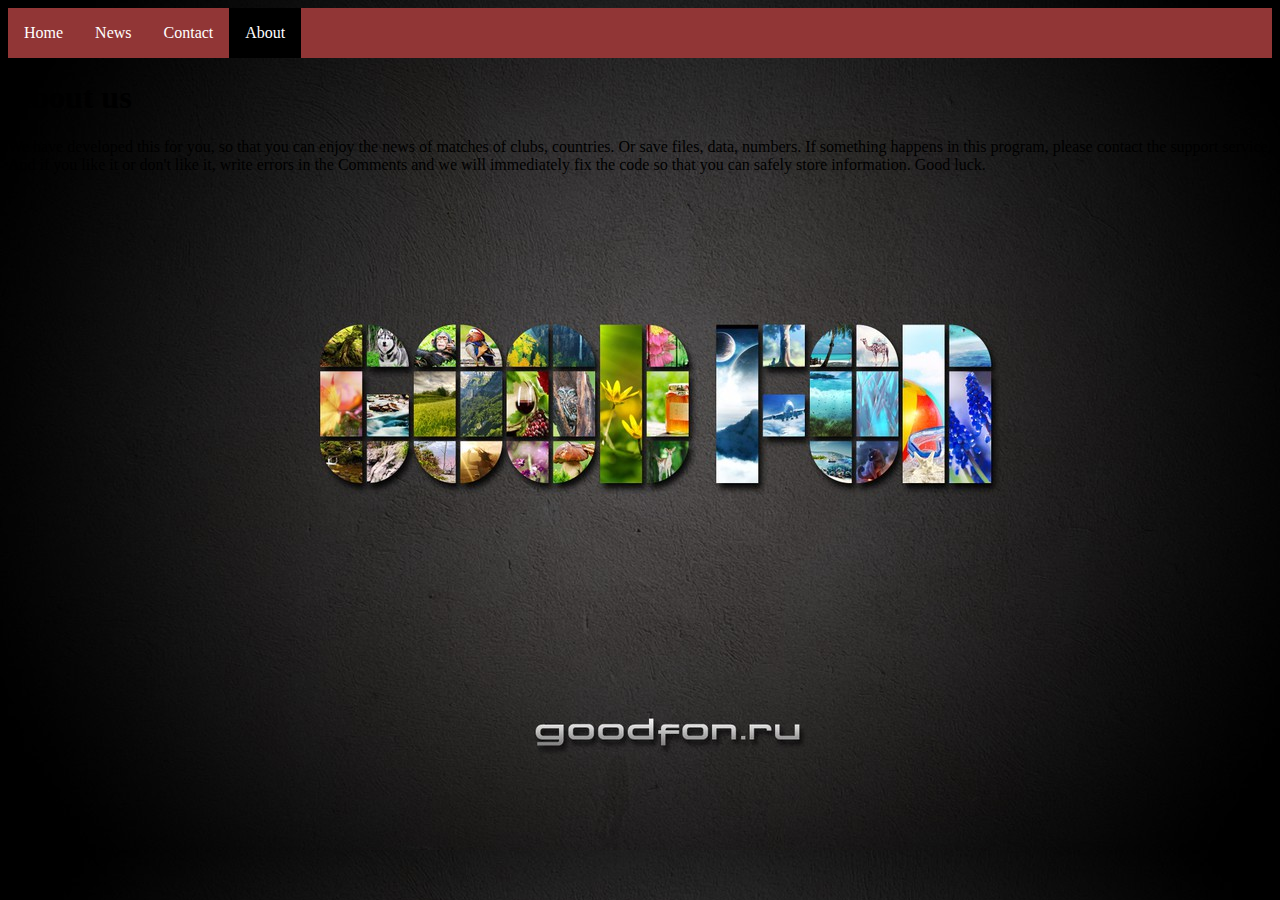
<file: about.html>
<!DOCTYPE html>
<html lang="en">
<head>
    <meta charset="UTF-8">
    <meta http-equiv="X-UA-Compatible" content="IE=edge">
    <meta name="viewport" content="width=device-width, initial-scale=1.0">
    <title>About</title>
    <link rel="stylesheet" href="css/index.css">
    <link rel="icon" href="favicon.ico" type="image/x-icon">
    <link rel="shortcut icon" href="favicon.ico" type="image/x-icon"> 
</head>
<body style="background-image: url('img/bb.jpg');">
    <ul>
        <li><a href="index.html">Home</a></li>
        <li><a href="news.html">News</a></li>
        <li><a href="contact.html">Contact</a></li>
        <li><a class="color-black" href="about.html">About</a></li>
    </ul>
    <h1>About us</h1>
<p>We have developed this for you, so that you can enjoy the news of matches of clubs, countries. Or save files, data, numbers. If something happens in this program, please contact the support service. And if you like it or don't like it, write errors in the Comments and we will immediately fix the code so that you can safely store information. Good luck.</p>    
</body>
</html>
</file>
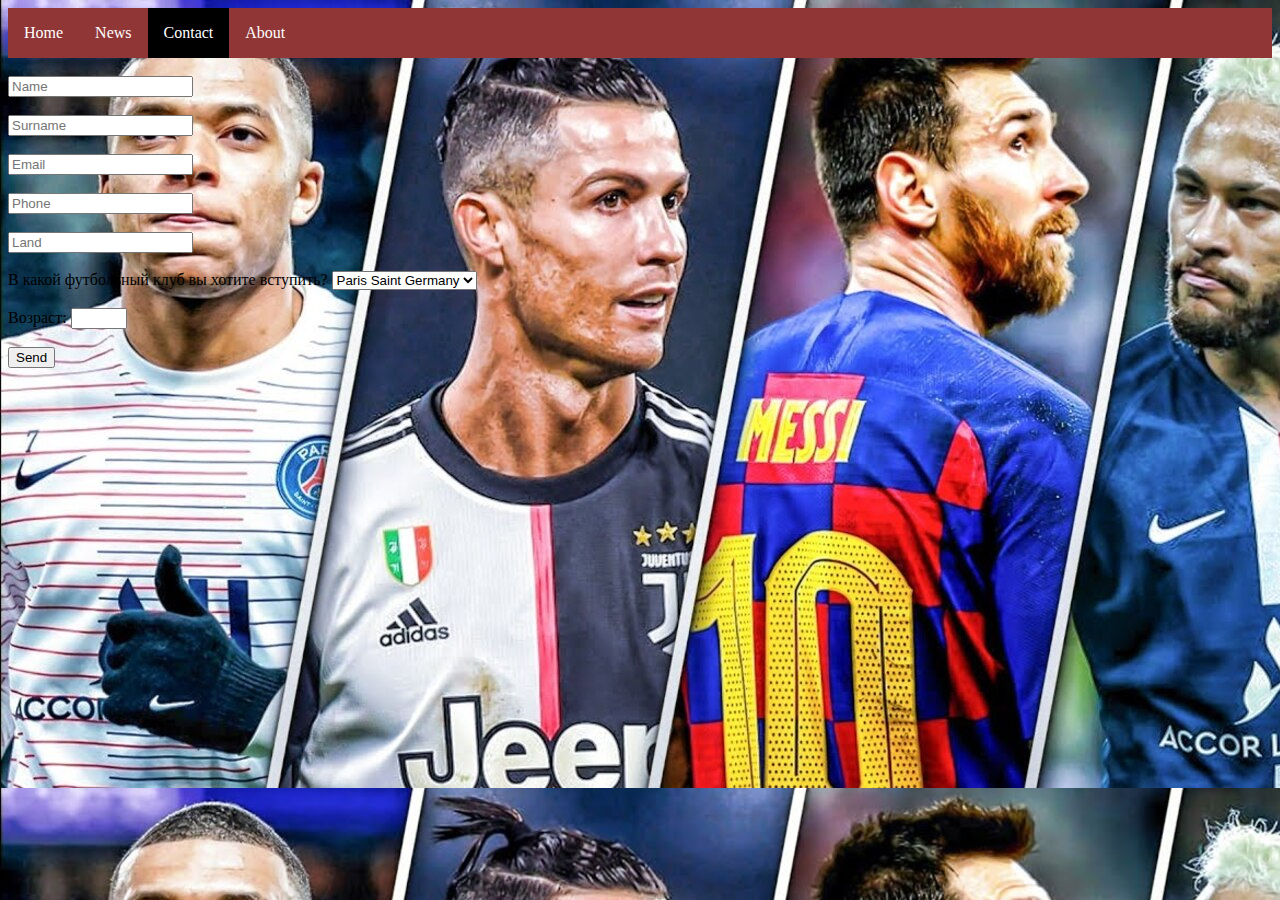
<file: contact.html>
<!DOCTYPE html>
<html lang="en">
<head>
    <meta charset="UTF-8">
    <meta http-equiv="X-UA-Compatible" content="IE=edge">
    <meta name="viewport" content="width=device-width, initial-scale=1.0">
    <title>Contact</title>
    <link rel="stylesheet" href="css/index.css">
    <link rel="stylesheet" href="css/2.css">
    <link rel="icon" href="favicon.ico" type="image/x-icon">
    <link rel="shortcut icon" href="favicon.ico" type="image/x-icon"> 
</head>
<body>
    <ul>
        <li><a href="index.html">Home</a></li>
        <li><a href="news.html">News</a></li>
        <li><a class="color-black" href="contact.html">Contact</a></li>
        <li><a href="about.html">About</a></li>
    </ul>
    <form action="">
        <br>
        <input type="text" placeholder="Name"><br><br>
        <input type="text" placeholder="Surname"><br><br>
        <input type="email" placeholder="Email"><br><br>
        <input type="text" placeholder="Phone"><br><br>
        <input type="text" placeholder="Land"><br><br>
        <label for="football">В какой футбольный клуб вы хотите вступить?</label>
        <select id="ball" name="ball">
            <option value="Paris Saint Germany">Paris Saint Germany</option>
            <option value="Al Nassr">Al Nassr</option>
            <option value="FC Barcelona">FC Barcelona</option>
            <option value="Juventus">Juventus</option>
        </select>
        <br><br>
        <label for="age">Возраст: </label>
            <input type="number" step="1" min="15" max="41" name="age"/>
        <br><br>
        <button>Send</button>
        <!-- <input type="submit" value="Отправить"> -->
    </form>
</body>
</html>
</file>
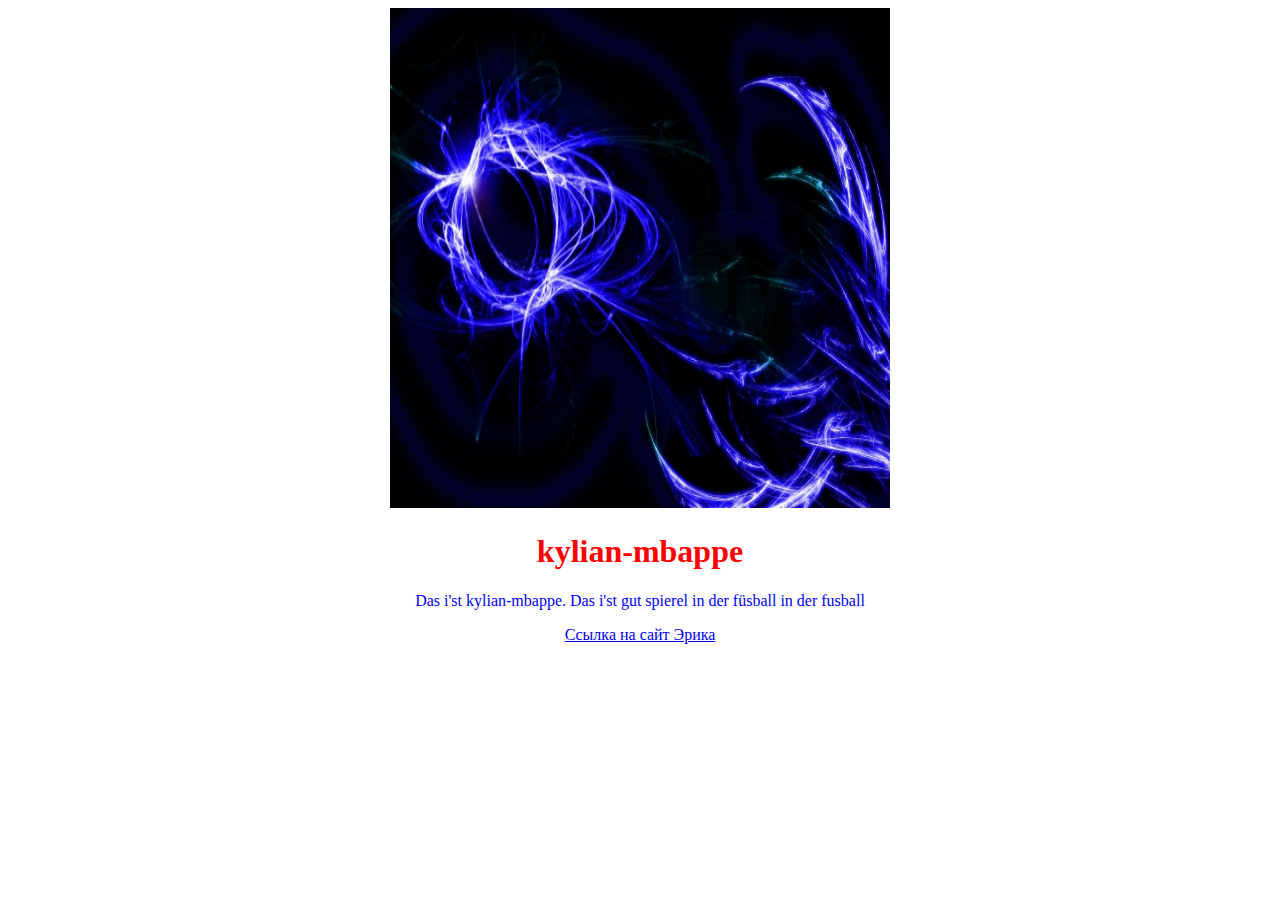
<file: index23.html>
<!DOCTYPE html>
<html>
<head>
    <meta charset="UTF-8">
    <meta http-equiv="X-UA-Compatible" content="IE=edge">
    <meta name="viewport" content="width=device-width, initial-scale=1.0">
    <title>kilyn mbappe</title>
    <link rel="stylesheet" href="index.css">
</head>
<body>  
   <div class="center"> 
        <img width="500px" height="500px" src="kylian-mbappe.jpg">
        <h1 class="color-red">kylian-mbappe</h1>
        <p class="color-blue">Das i'st kylian-mbappe. Das i'st gut spierel in der füsball in der fusball</p>
        <a href="erik.html">Ссылка на сайт Эрика</a>
   </div>
</body>
</html>
</file>
<file: css/index.css>
.center{
    text-align: center;
}
.color-red{
    color: red;
}
.color-blue{
    color: blue;
}
.color-white{
    color: white;
    font-size: 50px;
}
.size{
    width: 391px;
    height: 450px;
}
table {
    font-family: arial, sans-serif;
    border-collapse: collapse;
    width: 100%;
    text-align: center;
}
td, th {
    border: 1px solid #dddddd;
    padding: 8px;
}
tr:nth-child(even) {
    background-color: #dddddd;
}
ul {
    list-style-type: none;
    margin: 0;
    padding: 0;
    overflow: hidden;
    background-color: #913636;
}

li {
    float: left;
}

li a {
    display: block;
    color: white;
    text-align: center;
    padding: 16px;
    text-decoration: none;
}

li a:hover {
    background-color: black;
}

.color-black{
    background-color: black;
}
</file>
<file: css/2.css>
body{
    background-image: url("../img/1.jpg"); 
}
</file>
<file: index.css>
/* body{
    /* background-image: url("bg.jpg"); 
    /* font-family: URW Chancery L, cursive;  
} */
.center{
    text-align: center;
}
.color-red{
    color: red;
}
.color-blue{
    color: blue;
}
.color-white{
    color: white;
    font-size: 50px;
}
.size{
    width: 391px;
    height: 450px;
}
table {
    font-family: arial, sans-serif;
    border-collapse: collapse;
    width: 100%;
    text-align: center;
}
td, th {
    border: 1px solid #dddddd;
    padding: 8px;
}
tr:nth-child(even) {
    background-color: #dddddd;
}
ul {
    list-style-type: none;
    margin: 0;
    padding: 0;
    overflow: hidden;
    background-color: #913636;
}

li {
    float: left;
}

li a {
    display: block;
    color: white;
    text-align: center;
    padding: 16px;
    text-decoration: none;
}

li a:hover {
    background-color: black;
}

.color-black{
    background-color: black;
}
</file>
